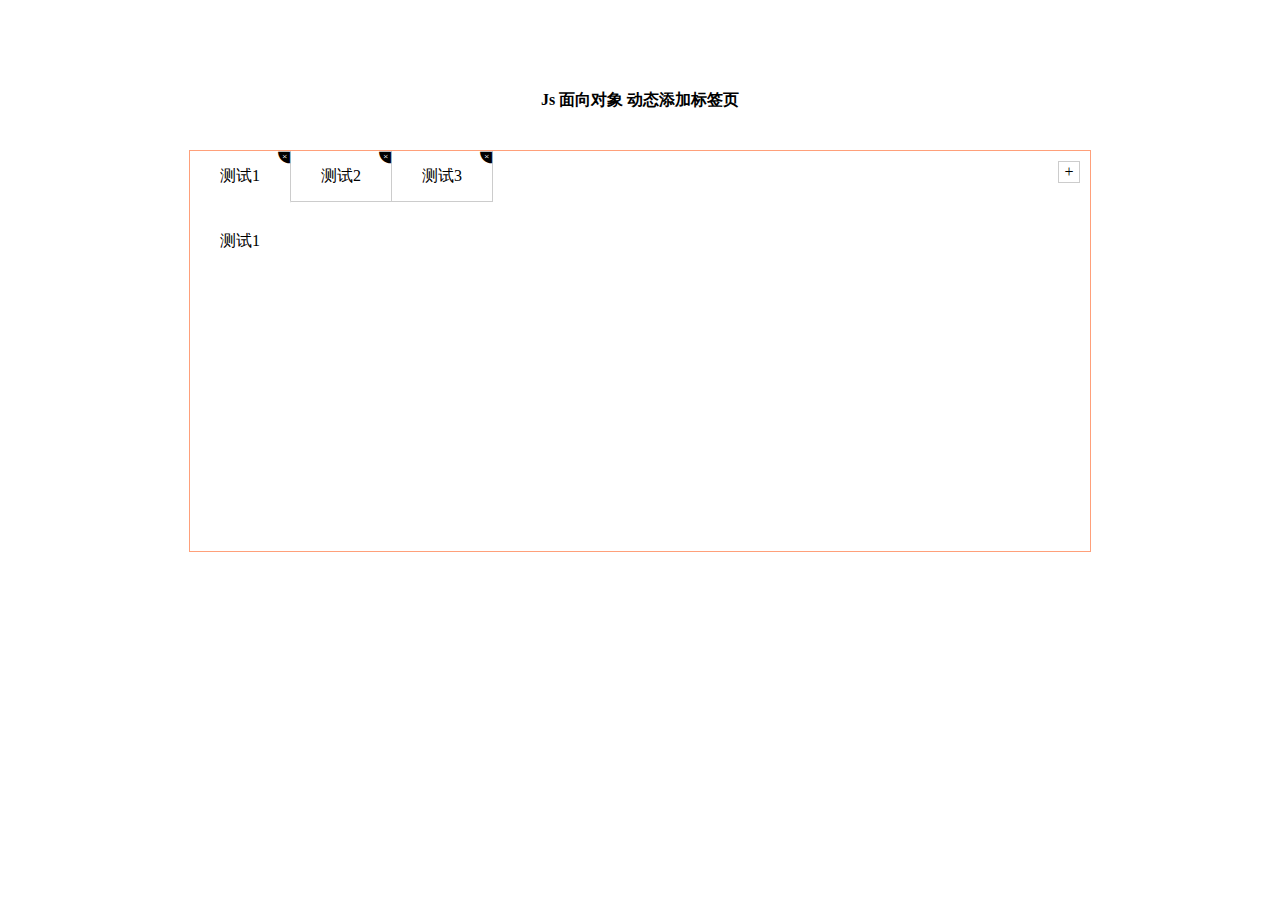
<file: 07-面向对象案例/index.html>
<!DOCTYPE html>
<html lang="en">

<head>
    <meta charset="UTF-8">
    <meta name="viewport" content="width=device-width, initial-scale=1.0">
    <meta http-equiv="X-UA-Compatible" content="ie=edge">
    <title>面向对象 Tab</title>
    <link rel="stylesheet" href="./styles/tab.css">
    <link rel="stylesheet" href="./styles/style.css">
</head>

<body>

    <main>
        <h4>
            Js 面向对象 动态添加标签页
        </h4>
        <div class="tabsbox" id="tab">
            <!-- tab 标签 -->
            <nav class="fisrstnav">
                <ul>
                    <li class="liactive"><span>测试1</span><span class="iconfont icon-guanbi"></span></li>
                    <li><span>测试2</span><span class="iconfont icon-guanbi"></span></li>
                    <li><span>测试3</span><span class="iconfont icon-guanbi"></span></li>
                </ul>
                <div class="tabadd">
                    <span>+</span>
                    
                </div>
            </nav>

            <!-- tab 内容 -->
            <div class="tabscon">
                <section class="conactive">测试1</section>
                <section>测试2</section>
                <section>测试3</section>
            </div>
        </div>
    </main>

    <script src="js/tab.js"></script>
</body>

</html>
</file>
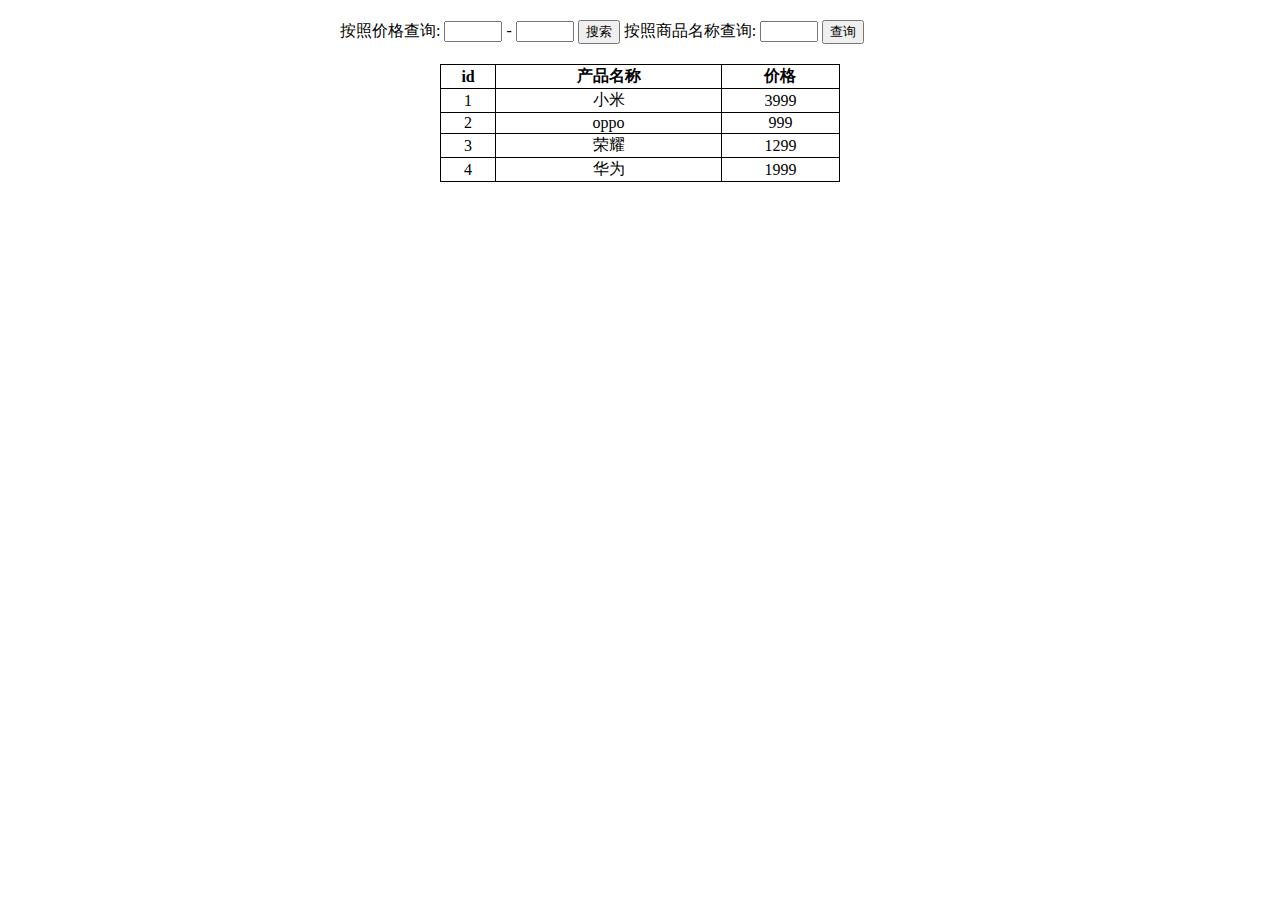
<file: 17-商品查询案例-利用数组新增方法操作数据.html>
<!DOCTYPE html>
<html lang="en">

<head>
    <meta charset="UTF-8">
    <meta name="viewport" content="width=device-width, initial-scale=1.0">
    <meta http-equiv="X-UA-Compatible" content="ie=edge">
    <title>Document</title>
    <style>
        table {
            width: 400px;
            border: 1px solid #000;
            border-collapse: collapse;
            margin: 0 auto;
        }
        
        td,
        th {
            border: 1px solid #000;
            text-align: center;
        }
        
        input {
            width: 50px;
        }
        
        .search {
            width: 600px;
            margin: 20px auto;
        }
    </style>
</head>

<body>
    <div class="search">
        按照价格查询: <input type="text" class="start"> - <input type="text" class="end"> <button class="search-price">搜索</button> 按照商品名称查询: <input type="text" class="product"> <button class="search-pro">查询</button>
    </div>
    <table>
        <thead>
            <tr>
                <th>id</th>
                <th>产品名称</th>
                <th>价格</th>
            </tr>
        </thead>
        <tbody>
           <tr>
              <td>11</td>
              <td>11</td>
              <td>11</td>
           </tr>
        </tbody>
    </table>
    <script>
        // 利用新增数组方法操作数据
        var data = [{
            id: 1,
            pname: '小米',
            price: 3999
        }, {
            id: 2,
            pname: 'oppo',
            price: 999
        }, {
            id: 3,
            pname: '荣耀',
            price: 1299
        }, {
            id: 4,
            pname: '华为',
            price: 1999
        }, ];
        //获取元素
        var tbody=document.querySelector('tbody');
        var search_price=document.querySelector('.search-price');
        var start=document.querySelector('.start');
        var end=document.querySelector('.end');
        var search_pro=document.querySelector('.search-pro');
        var product=document.querySelector('.product');
        addElement(data);
        //循环data添加数据
        function addElement(arr){
        tbody.innerHTML='';
        arr.forEach(function(value){
            var tr=document.createElement("tr")
            tr.innerHTML='<tr><td>'+value.id+'</td><td>'+value.pname+'</td><td>'+value.price+'</td></tr>'
            tbody.appendChild(tr);
        })
        }

        // 按价格寻找
        search_price.addEventListener('click',function(){
            var data2=data.filter(function(value){
                return value.price>=start.value && value.price<=end.value;
            })
            addElement(data2);
        })
        //按名称查找
        var arr=[];
        search_pro.addEventListener('click',function(){
            data.some(function(value){
                if(value.pname==product.value.trim()){
                    arr.push(value);
                    return true;
                }
            })
            addElement(arr);
            arr=[];
        })

    </script>
</body>

</html>
</file>
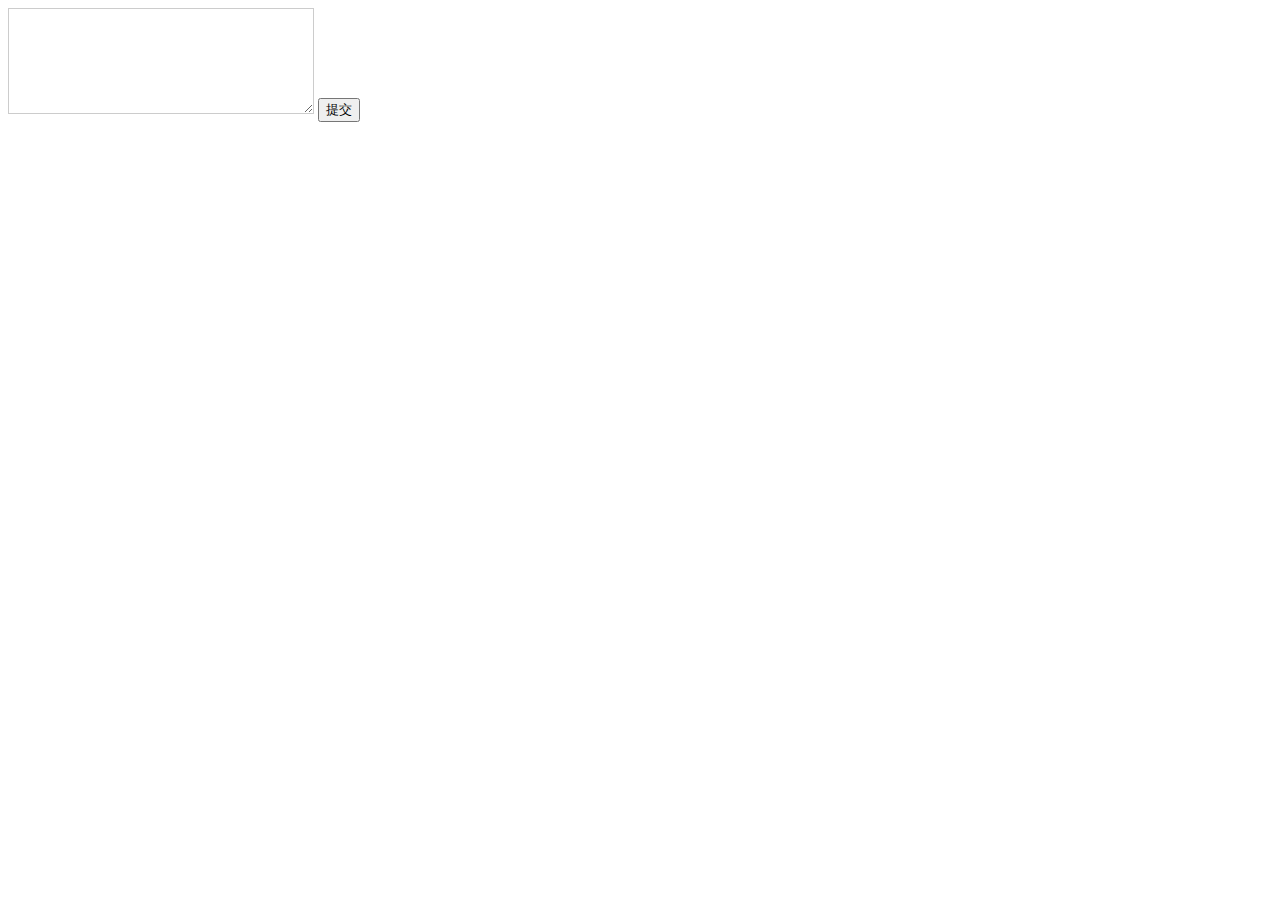
<file: 正则表达式/09-替换（关键词过滤）.html>
<!DOCTYPE html>
<html lang="en">

<head>
    <meta charset="UTF-8">
    <meta name="viewport" content="width=device-width, initial-scale=1.0">
    <meta http-equiv="X-UA-Compatible" content="ie=edge">
    <title>Document</title>
    <style>
        textarea {
            width: 300px;
            height: 100px;
            border: 1px solid #ccc;
        }
    </style>
</head>

<body>
    <textarea name="" id="message"></textarea> <button>提交</button>
    <div></div>
    <script>
        // 替换 replace
       var text=document.querySelector('#message');
       var btn=document.querySelector('button');
       var div =document.querySelector('div');
       btn.onclick=function(){
        div.innerHTML=text.value.replace(/习|近|平|党|中国|操|妈/g,'*');
       }
       
    </script>
</body>

</html>
</file>
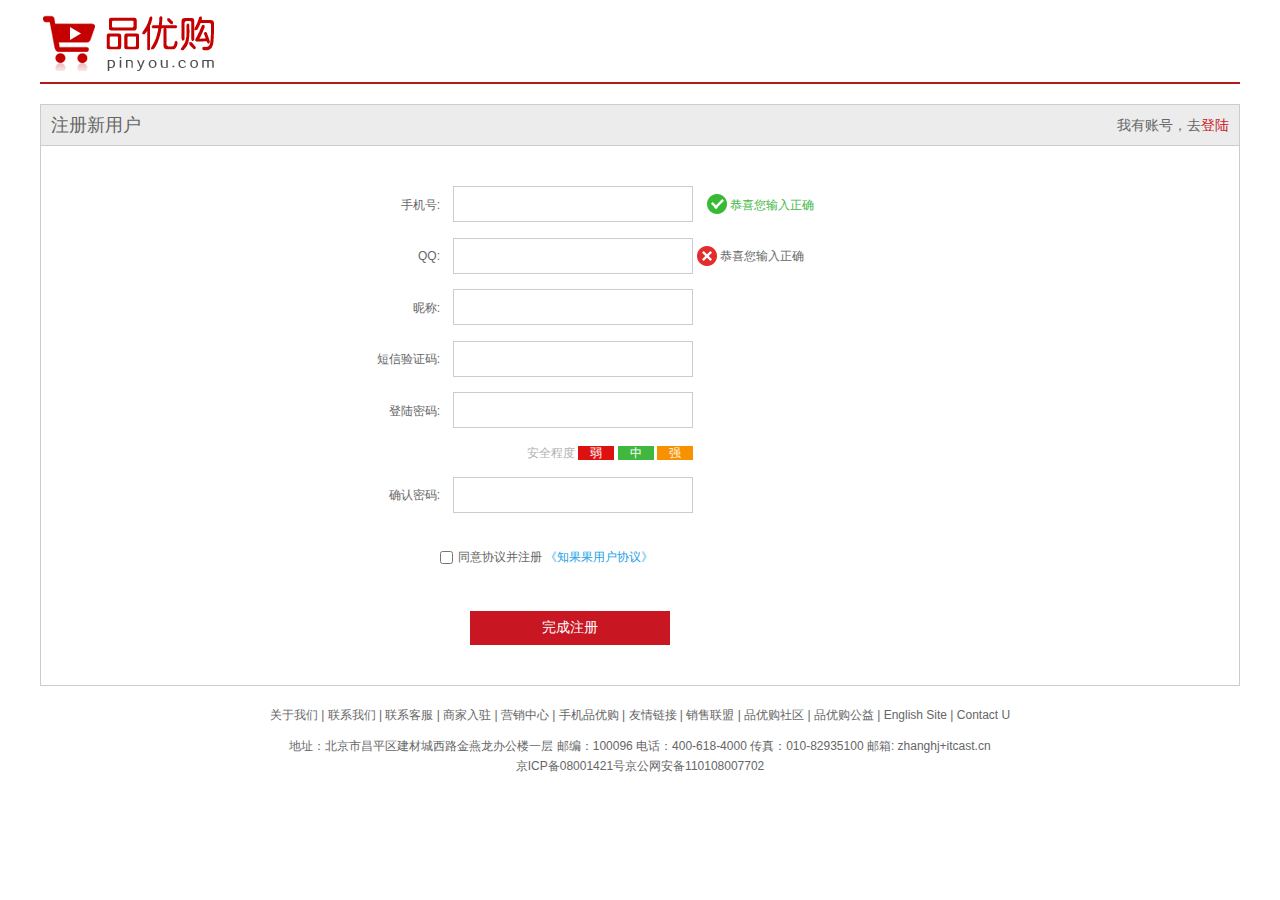
<file: 正则表达式/08-表单验证/register.html>
<!DOCTYPE html>
<html lang="en">

<head>
    <meta charset="UTF-8">
    <title>注册页面</title>
    <!-- 初始化css -->
    <link rel="stylesheet" href="css/base.css">
    <!-- register css文件 -->
    <link rel="stylesheet" href="css/register.css">
    <script src="js/tab.js"></script>
</head>

<body>
    <div class="w">
        <!-- header -->
        <div class="header">
            <div class="logo">
                <a href="index.html">
                    <img src="img/logo.png" alt="">
                </a>
            </div>
        </div>
        <!-- registerarea -->
        <div class="registerarea">
            <h3>
                注册新用户
                <em>
					我有账号，去<a href="login.html">登陆</a>
				</em>
            </h3>
            <div class="reg_form">

                <form action="demo.php">
                    <ul>
                        <li>
                            <label for="tel">手机号:</label>
                            <input type="text" class="inp" id="tel">
                            <span class="success">
                            <i class="success_icon"></i> 恭喜您输入正确		
						
						</span>
                        </li>
                        <li>
                            <label for="">QQ:</label>
                            <input type="text" class="inp" id="qq">
                            <span>
                            <i class="error_icon"></i> 恭喜您输入正确	
                        </li>
                    </span>
                        <li>
                            <label for="">昵称:</label>
                            <input type="text" class="inp" id="nc">
                            <span></span>
                        </li>
                        <li>
                            <label for="">短信验证码:</label>
                            <input type="text" class="inp" id="msg">
                            <span></span>
                        </li>
                        <li>
                            <label for="">登陆密码:</label>
                            <input type="text" class="inp" id="pwd">
                            <span>
                            </span>
                        </li>
                        <li class="safe">
                            安全程度
                            <em class="ruo">弱</em>
                            <em class="zhong">中</em>
                            <em class="qiang">强</em>
                        </li>

                        <li>
                            <label for="">确认密码:</label>
                            <input type="text" class="inp" id="surepwd">
                            <span></span>
                        </li>
                        <li class="agree">

                            <input type="checkbox">同意协议并注册
                            <a href="#">《知果果用户协议》</a>
                        </li>
                        <li>
                            <input type="submit" value="完成注册" class="over">
                        </li>
                    </ul>
                </form>

            </div>
        </div>
        <div class="footer">
            <p class="links">
                关于我们 | 联系我们 | 联系客服 | 商家入驻 | 营销中心 | 手机品优购 | 友情链接 | 销售联盟 | 品优购社区 | 品优购公益 | English Site | Contact U
            </p>

            <p class="copyright">
                地址：北京市昌平区建材城西路金燕龙办公楼一层 邮编：100096 电话：400-618-4000 传真：010-82935100 邮箱: zhanghj+itcast.cn <br> 京ICP备08001421号京公网安备110108007702
            </p>
        </div>
    </div>
</body>

</html>
</file>
<file: 07-面向对象案例/styles/tab.css>
* {
    margin: 0;
    padding: 0;
}

ul li {
    list-style: none;
}

main {
    width: 960px;
    height: 500px;
    border-radius: 10px;
    margin: 50px auto;
}

main h4 {
    height: 100px;
    line-height: 100px;
    text-align: center;
}

.tabsbox {
    width: 900px;
    margin: 0 auto;
    height: 400px;
    border: 1px solid lightsalmon;
    position: relative;
}

nav ul {
    overflow: hidden;
}

nav ul li {
    float: left;
    width: 100px;
    height: 50px;
    line-height: 50px;
    text-align: center;
    border-right: 1px solid #ccc;
    border-bottom: 1px solid #ccc;
    position: relative;
}

nav ul li.liactive {
    border-bottom: 2px solid #fff;
    z-index: 9;
}

#tab input {
    width: 80%;
    height: 60%;
}

nav ul li span:last-child {
    position: absolute;
    user-select: none;
    font-size: 12px;
    top: -18px;
    right: 0;
    display: inline-block;
    height: 20px;
}

.tabadd {
    position: absolute;
    /* width: 100px; */
    top: 0;
    right: 0;
}

.tabadd span {
    display: block;
    width: 20px;
    height: 20px;
    line-height: 20px;
    text-align: center;
    border: 1px solid #ccc;
    float: right;
    margin: 10px;
    user-select: none;
}

.tabscon {
    width: 100%;
    height: 300px;
    position: absolute;
    padding: 30px;
    top: 50px;
    left: 0px;
    box-sizing: border-box;
    /* border-top: 1px solid #ccc; */
}

.tabscon section,
.tabscon section.conactive {
    display: none;
    width: 100%;
    height: 100%;
}

.tabscon section.conactive {
    display: block;
}
/* .fisrstnav {
    border-bottom: 1px solid #eee;
} */
</file>
<file: 07-面向对象案例/styles/style.css>
@font-face {font-family: "iconfont";
  src: url('./iconfont/iconfont.eot?t=1553960438096'); /* IE9 */
  src: url('./iconfont/iconfont.eot?t=1553960438096#iefix') format('embedded-opentype'), /* IE6-IE8 */
  url('[data-uri]') format('woff2'),
  url('./iconfont/iconfont.woff?t=1553960438096') format('woff'),
  url('./iconfont/iconfont.ttf?t=1553960438096') format('truetype'), /* chrome, firefox, opera, Safari, Android, iOS 4.2+ */
  url('./iconfont/iconfont.svg?t=1553960438096#iconfont') format('svg'); /* iOS 4.1- */
}

.iconfont {
  font-family: "iconfont" !important;
  font-size: 16px;
  font-style: normal;
  -webkit-font-smoothing: antialiased;
  -moz-osx-font-smoothing: grayscale;
}

.icon-guanbi:before {
  content: "\e676";
}
</file>
<file: 正则表达式/08-表单验证/css/base.css>
﻿/*清除元素默认的内外边距  */
* {
    margin: 0;
    padding: 0
}
/*让所有斜体 不倾斜*/
em,
i {
    font-style: normal;
}
/*去掉列表前面的小点*/
li {
    list-style: none;
}
/*图片没有边框   去掉图片底侧的空白缝隙*/
img {
    border: 0;  /*ie6*/
    vertical-align: middle;
}
/*让button 按钮 变成小手*/
button {
    cursor: pointer;
}
/*取消链接的下划线*/
a {
    color: #666;
    text-decoration: none;
}

a:hover {
    color: #e33333;
}

button,
input {
    font-family: 'Microsoft YaHei', 'Heiti SC', tahoma, arial, 'Hiragino Sans GB', \\5B8B\4F53, sans-serif;
    /*取消轮廓线 蓝色的*/
    outline: none;
}

body {
    background-color: #fff;
    font: 12px/1.5 'Microsoft YaHei', 'Heiti SC', tahoma, arial, 'Hiragino Sans GB', \\5B8B\4F53, sans-serif;
    color: #666
}

.hide,
.none {
    display: none;
}
/*清除浮动*/
.clearfix:after {
    visibility: hidden;
    clear: both;
    display: block;
    content: ".";
    height: 0
}

.clearfix {
    *zoom: 1
}
</file>
<file: 正则表达式/08-表单验证/css/register.css>
.w {
    width: 1200px;
    margin: auto;
}

.header {
    height: 82px;
    border-bottom: 2px solid #b1191a;
}

.logo {
    padding-top: 15px;
}

.registerarea {
    height: 580px;
    border: 1px solid #ccc;
    margin-top: 20px;
}

.registerarea h3 {
    height: 40px;
    border-bottom: 1px solid #ccc;
    background-color: #ececec;
    padding: 0 10px;
    font-weight: 400;
    line-height: 40px;
    font-size: 18px;
}

.registerarea h3 em {
    float: right;
    font-size: 14px;
}

.registerarea a {
    color: #c81623;
}

.reg_form {
    width: 600px;
    height: 400px;
    margin: 40px auto 0;
}

.reg_form li {
    margin-bottom: 15px;
}

.reg_form label {
    display: inline-block;
    width: 100px;
    height: 36px;
    line-height: 36px;
    text-align: right;
}

.inp {
    width: 238px;
    height: 34px;
    border: 1px solid #ccc;
    margin-left: 10px;
}

.error {
    color: #df3033;
    margin-left: 10px;
}

.error_icon,
.success_icon {
    display: inline-block;
    width: 20px;
    height: 20px;
    background: url(../img/error.png) no-repeat;
    vertical-align: middle;
    margin-top: -2px;
}

.success {
    color: #40b83f;
    margin-left: 10px;
}

.success_icon {
    background-image: url(../img/success.png);
}

.safe {
    padding-left: 187px;
    color: #b2b2b2;
}

.safe em {
    padding: 0 12px;
    color: #fff;
}

.ruo {
    background-color: #de1111;
}

.zhong {
    background-color: #40b83f;
}

.qiang {
    background-color: #f79100;
}

.agree {
    padding-top: 20px;
    padding-left: 100px;
}

.agree input {
    vertical-align: middle;
    margin-right: 5px;
}

.agree a {
    color: #1ba1e6;
}

.over {
    width: 200px;
    height: 34px;
    background-color: #c81623;
    margin: 30px 0 0 130px;
    border: none;
    color: #fff;
    font-size: 14px;
}

.footer {
    height: 120px;
    text-align: center;
}

.links {
    margin-top: 20px;
    height: 30px;
}

.copyright {
    line-height: 20px;
}
</file>
